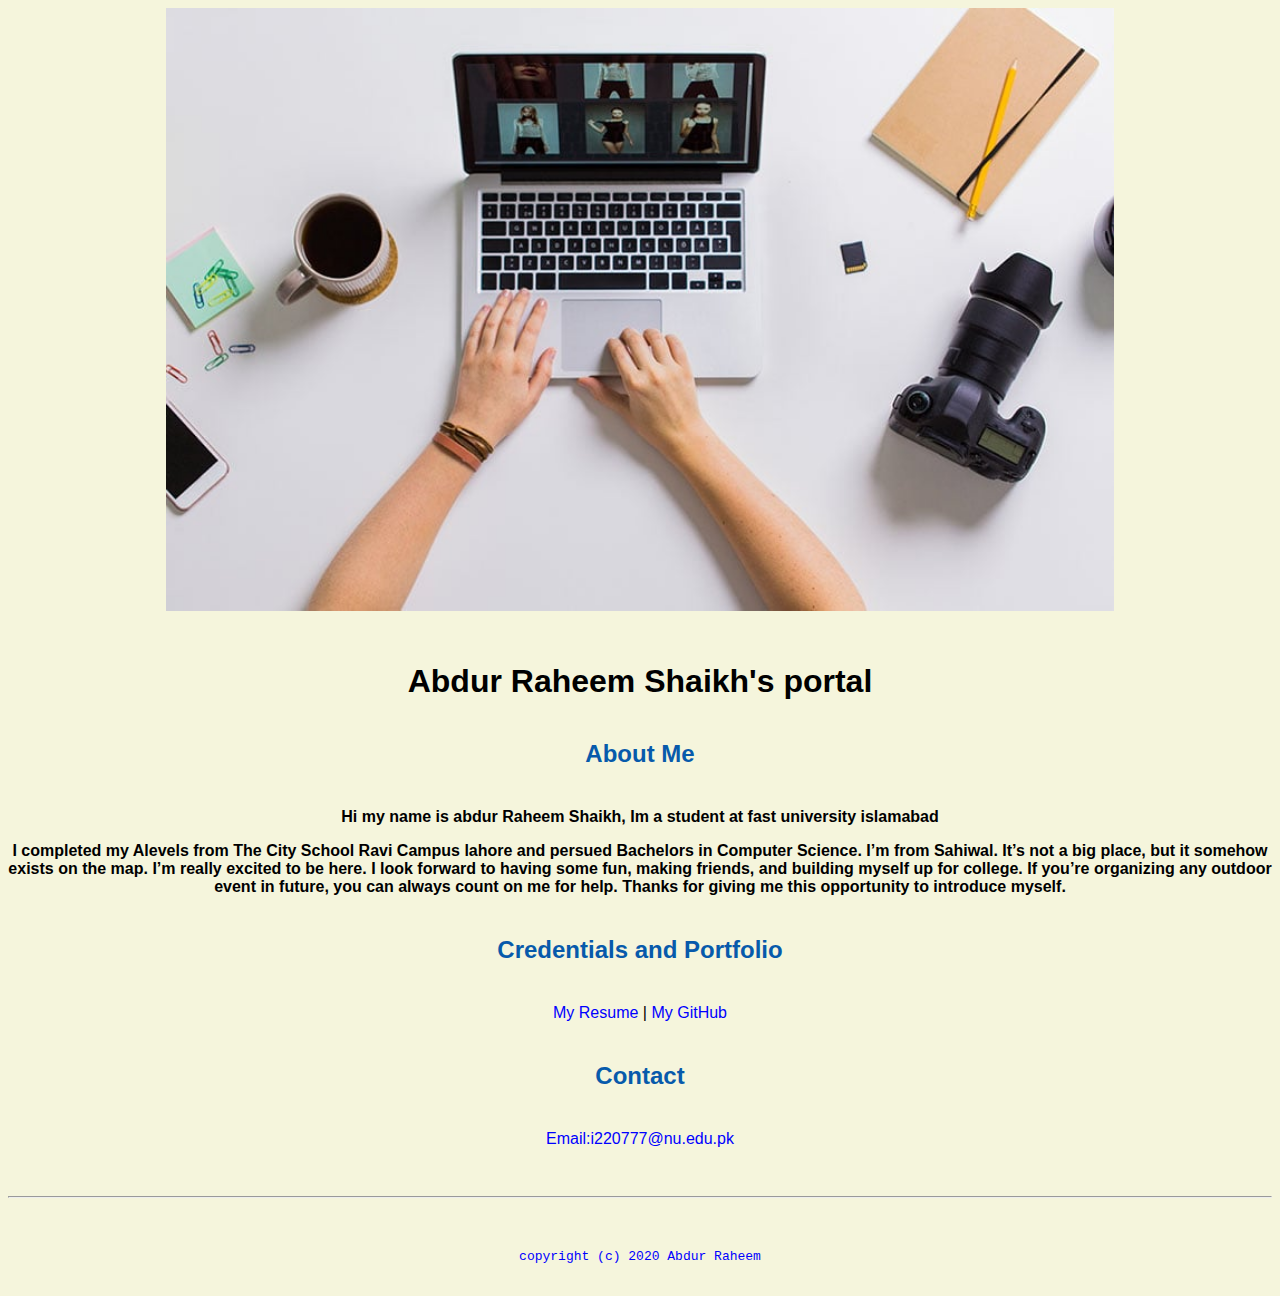
<file: index.html>
<!doctype html>

<!-- this is a comment for human! -->

<html lang="en">

  <header>
        <title>abdur raheem shaikh</title>
        <link rel="stylesheet" href="css/master.css">
        <link rel="faviconicon" href="favicon.ico" type="image/x=icon">
        <link rel="shorcut" href="favicon.ico" type="image/x-icon">
        <meta name="viewport" content="width=device-width,initial=scale=1,shrink=to=fit=no">
        <meta name="name" content="abdur raheems portal ">
        <meta name="robots" content="noindex,nofollow">

  <body>
    <img src="images/portfolio.jpg" width="75%" alt="banner">
    <h1>Abdur Raheem Shaikh's portal </h1>
    <h2>About Me</h2>
    <h4>
    <p>Hi my name is abdur Raheem Shaikh,
    Im a student at fast university islamabad</p>
    </h4>
      <h4>
    <P1>I completed my Alevels from The City School Ravi Campus lahore and persued Bachelors in Computer Science.</p1>
    <p2>  I’m from Sahiwal. It’s not a big place, but it somehow exists on the map.</p2>
    <p3>   I’m really excited to be here. I look forward to having some fun, making friends,</p3>
    <p4>  and building myself up for college. If you’re organizing any outdoor event in future,</p4>
    <p5>   you can always count on me for help.</p5>

    <p6>  Thanks for giving me this opportunity to introduce myself.</p6>
    </h4>
    <h2>  Credentials and Portfolio</h2>

      <p><a href="resume.html">My Resume</a> | <a href ="https://github.com/abdurraheemshaikh" >My GitHub</p>
      <h2>Contact</h2>

      <p>Email:<a href="i220777@nu.edu.pk" >i220777@nu.edu.pk</p>
  </body>

  <footer>
<hr>
<code>copyright (c) 2020 Abdur Raheem </code>
  </footer>

</html>
</file>
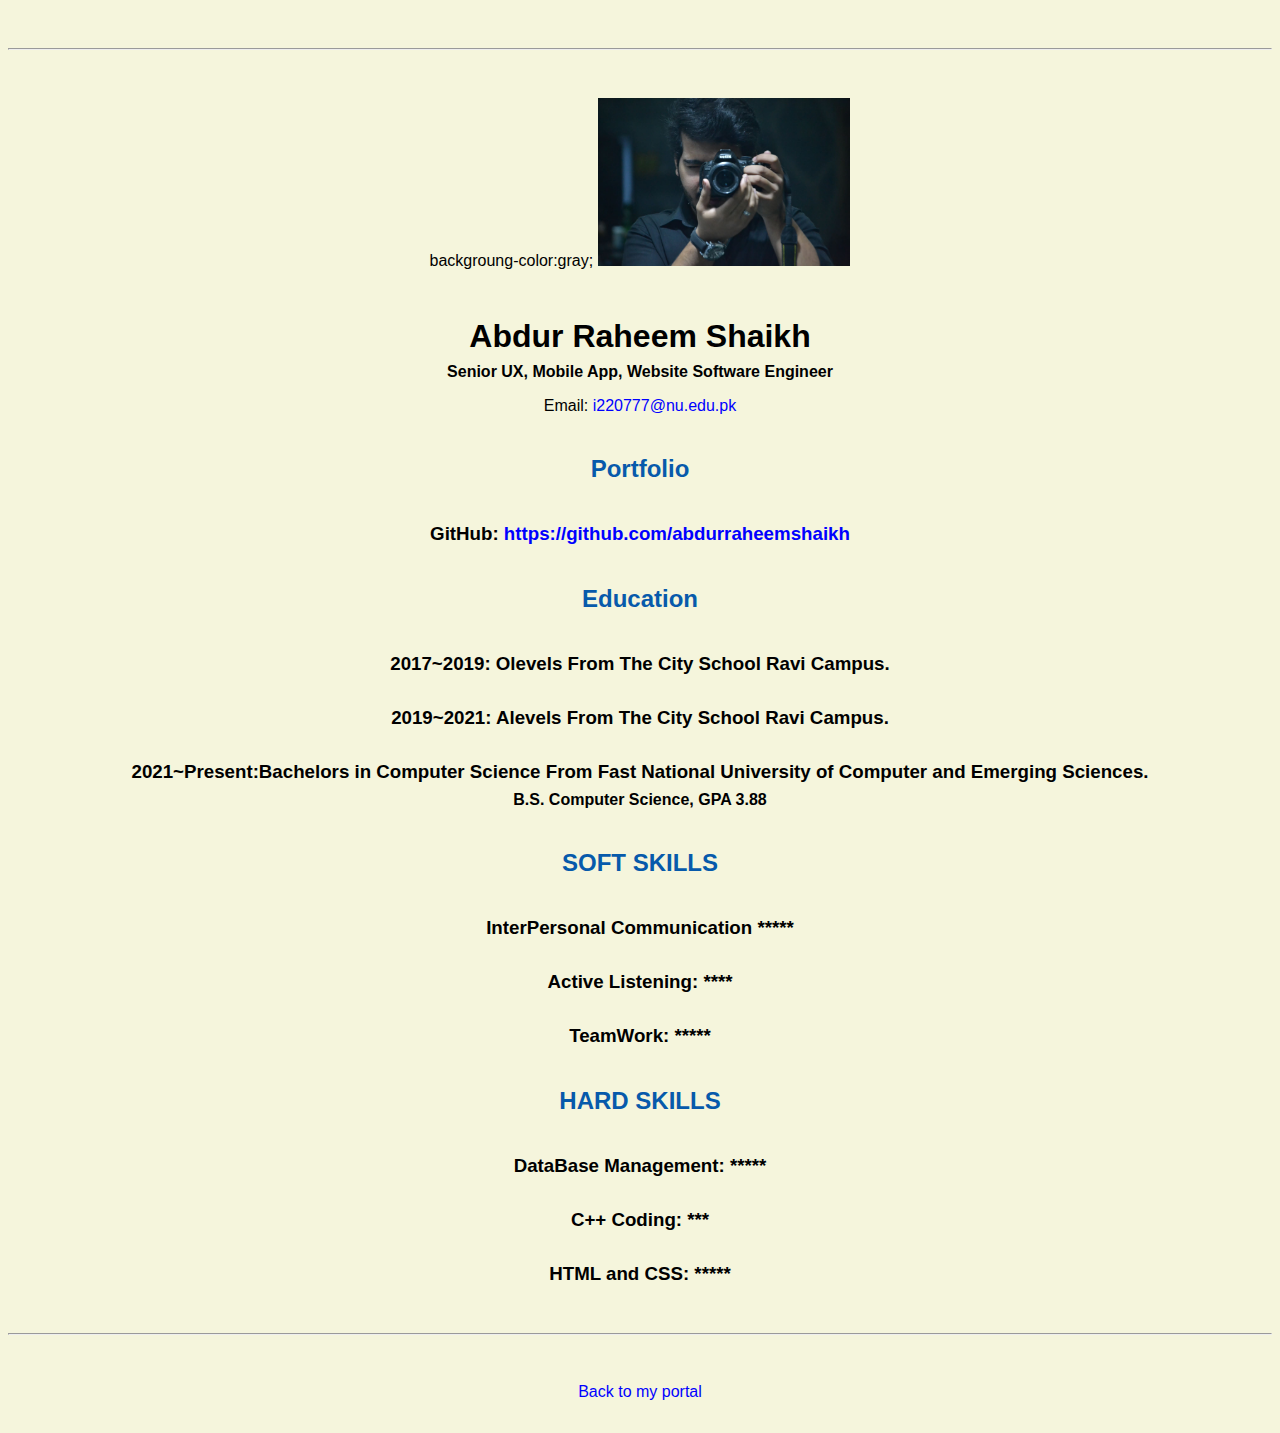
<file: resume.html>
<!doctype html>

<!-- this is a comment for human! -->

<html lang="en">

  <header>
    <title>Abdur Raheem Shaikh's Resume</title>
      <link rel="stylesheet" href="css/master.css">
      <link rel="faviconicon" href="favicon.ico" type="image/x=icon">
      <link rel="shorcut" href="favicon.ico" type="image/x-icon">
      <meta name="viewport" content="width=device-width,initial=scale=1,shrink=to=fit=no">
      <meta name="name" content="abdur raheems portal ">
      <meta name="robots" content="noindex,nofollow">
  </header>

  <body>
    <hr>
backgroung-color:gray;
    <img src="images/IMG-20211221-WA0123.jpg" alt="Harrison Kong's headshot" width="20%">

    <h1>Abdur Raheem Shaikh</h1>
    <h4>Senior UX, Mobile App, Website Software Engineer</h4>

    <p>Email: <a href="i220777@nu.edu.pk" target="_blank">i220777@nu.edu.pk</a></p>
    <!-- don't post physical address, personal phone number or other personal information on the web! -->

    <h2>Portfolio</h2>
      <h3>GitHub: <a href="https://github.com/abdurraheemshaikh" target="_blank">https://github.com/abdurraheemshaikh</a></h3>

    <h2>Education</h2>
    <h3>2017~2019: Olevels From The City School Ravi Campus.</h3>
    
    <h3>2019~2021: Alevels From The City School Ravi Campus.</h3>
    
    <h3>2021~Present:Bachelors in Computer Science From Fast National University of Computer and Emerging Sciences.</h3>

    <h4>B.S. Computer Science, GPA 3.88</h4>

    <h2>SOFT SKILLS</h2>
    <h3>InterPersonal Communication         *****<h3>
    <h3>Active Listening:                   **** </h3>
    <h3>TeamWork:                           *****</h3> 
   
   <h2>HARD SKILLS</h2>
<h3>DataBase Management:                    *****</h3>
<h3>C++ Coding:                             ***</h3>
<h3>HTML and CSS:                           *****</h3>
      </ul>
  </body>

  <footer>
  <hr>
  <p><a href="index.html">Back to my portal</a><p>
  </footer>

</html>
</file>
<file: css/master.css>
/* Cascading stylesheet for the website */

/* Text inside these asterisks and slashes are comments for human */

  a {color: blue;
    /* set the text color to blue here */
    text-decoration: none; /* This means we do not want hyperlinks to be underlined */
  }

  a:hover {color: red;
    /* set the text color to red here */
    text-decoration: none; /* This means we do not want hyperlinks to be underlined */
  }

  body {
    background-color:beige ;
    /* set the background color here */
     color:black; /* set the text color to black here */
    font-family: Ariel,Helvetica,sans-serif;    /* set the font here */
    text-align: center;
      /* set the text alignment here */
   }

  footer {
    margin-top: 2rem;
    margin-bottom: 2rem;
  }

  h1 {
    margin-bottom: 0.5rem;
    margin-top: 3rem;
   }

  h2 {
    margin-bottom: 2.5rem;
    margin-top: 2.5rem;
    color: #075AAb;
    /* set the text color of to #075AAB here */
    /* set both the bottom margin and top margin to 2.5rem here */
   }

  h3 {
    margin-bottom: 0;
    margin-top: 2rem;
  }

  h4 {
    margin-bottom: 1rem;
    margin-top: 0.5rem;
  }

  h5 {
    margin-top: 0.5rem;
  }

  hr {
    margin-bottom: 3rem;
    margin-top: 3rem;
  }

  /* this controls how the bullet points in the resume page looks */
  ul {
    display: table;
    margin: 0 auto;
    text-align: left;
  }
</file>
